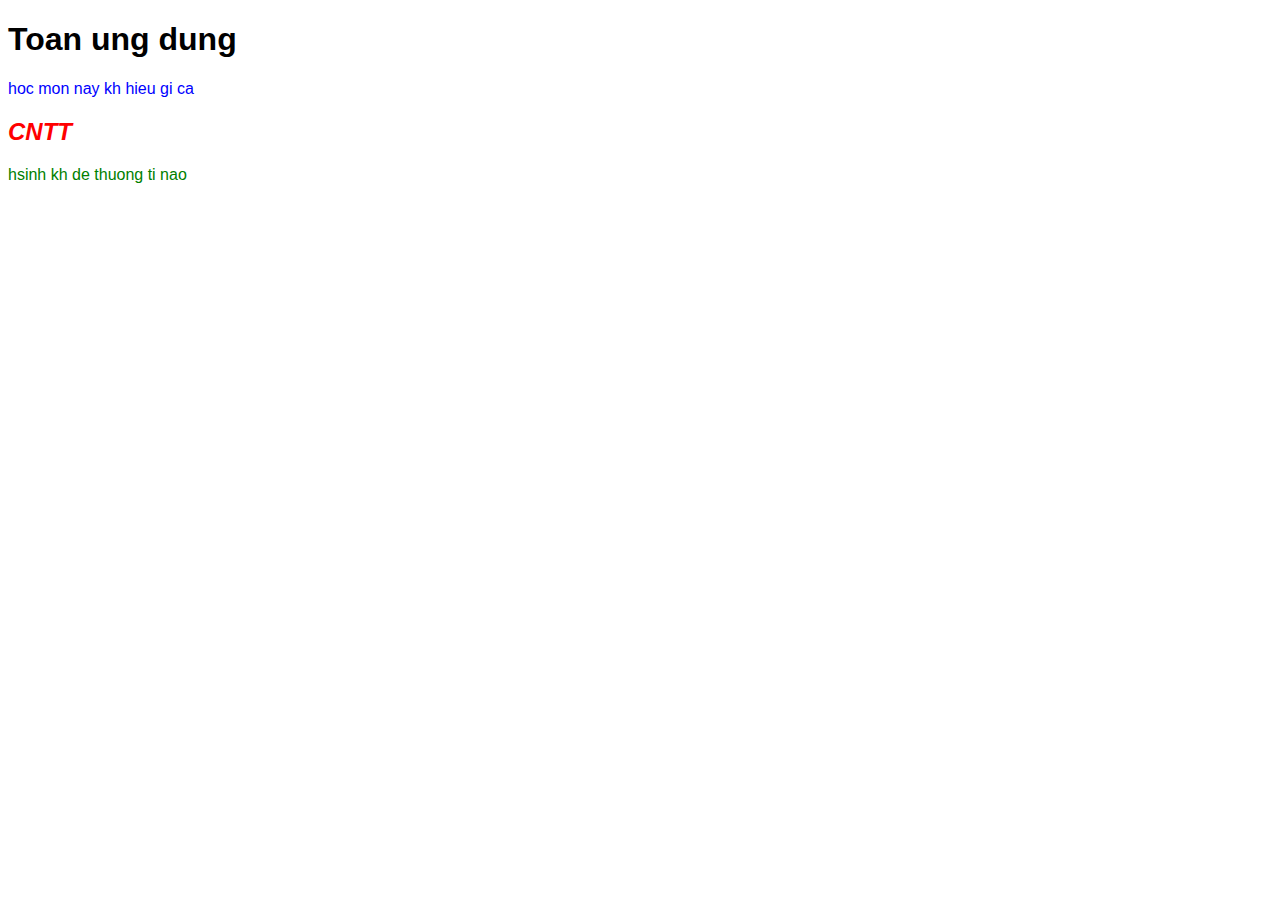
<file: index.html>
<!DOCTYPE html>
<html>
    <head>
        <link rel="stylesheet" href="btap5.css">
    </head>
    <body>
        <h1 class="ngành">Toan ung dung</h1>
        <p id="gt1">hoc mon nay kh hieu gi ca</p>
        <h2 class="nganh">CNTT</h2>
        <p id="gt2">hsinh kh de thuong ti nao</p>
    </body>
</html>
</file>
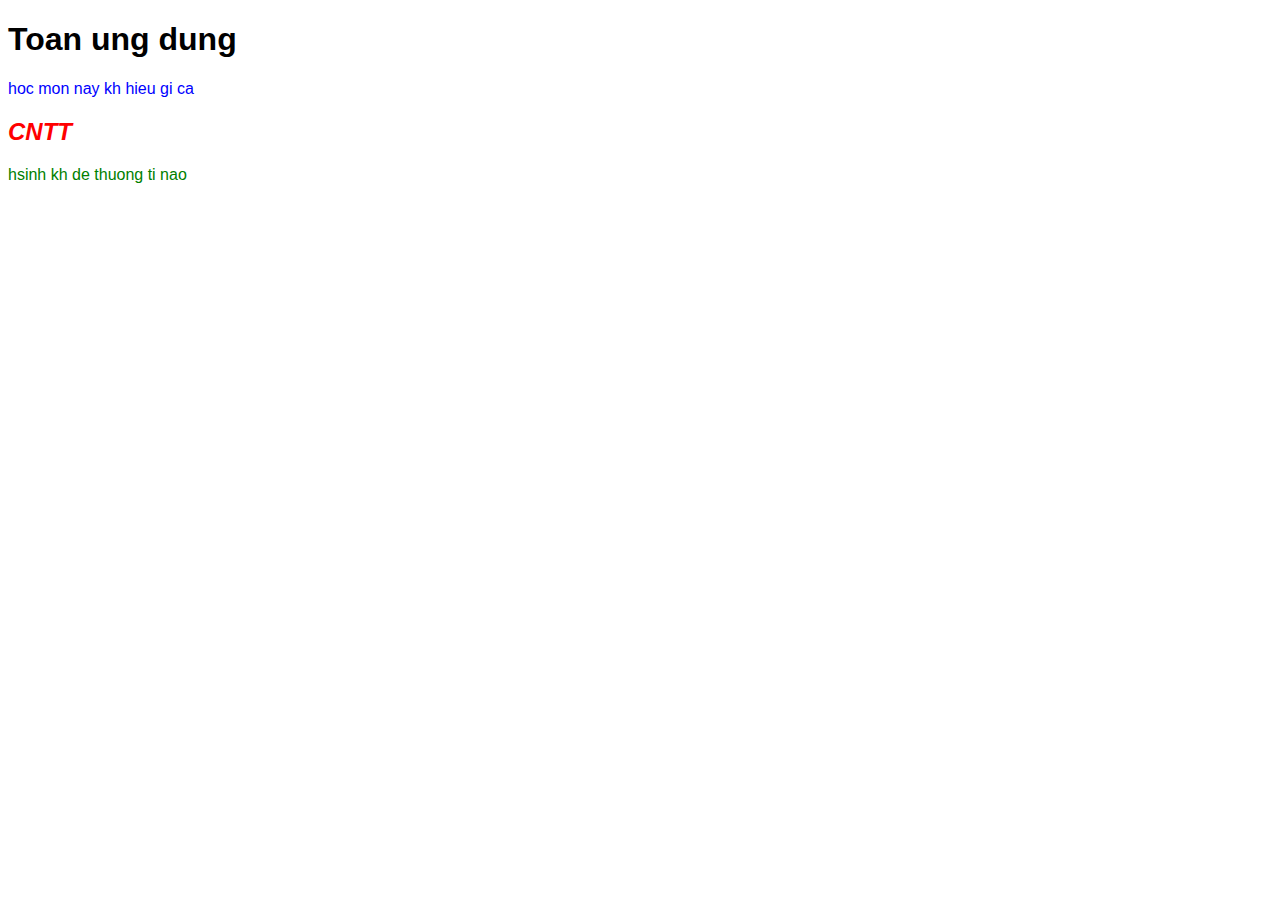
<file: btap5.html>
<!DOCTYPE html>
<html>
    <head>
        <link rel="stylesheet" href="btap5.css">
    </head>
    <body>
        <h1 class="ngành">Toan ung dung</h1>
        <p id="gt1">hoc mon nay kh hieu gi ca</p>
        <h2 class="nganh">CNTT</h2>
        <p id="gt2">hsinh kh de thuong ti nao</p>
    </body>
</html>
</file>
<file: btap5.css>
.nganh { color: red;
    font-style: italic;
    font-weight: bold;}
    #gt1 {color: blue;}
    #gt2 {color:green;}
    body {font-family:Verdana, Geneva, Tahoma, sans-serif;
    }
</file>
